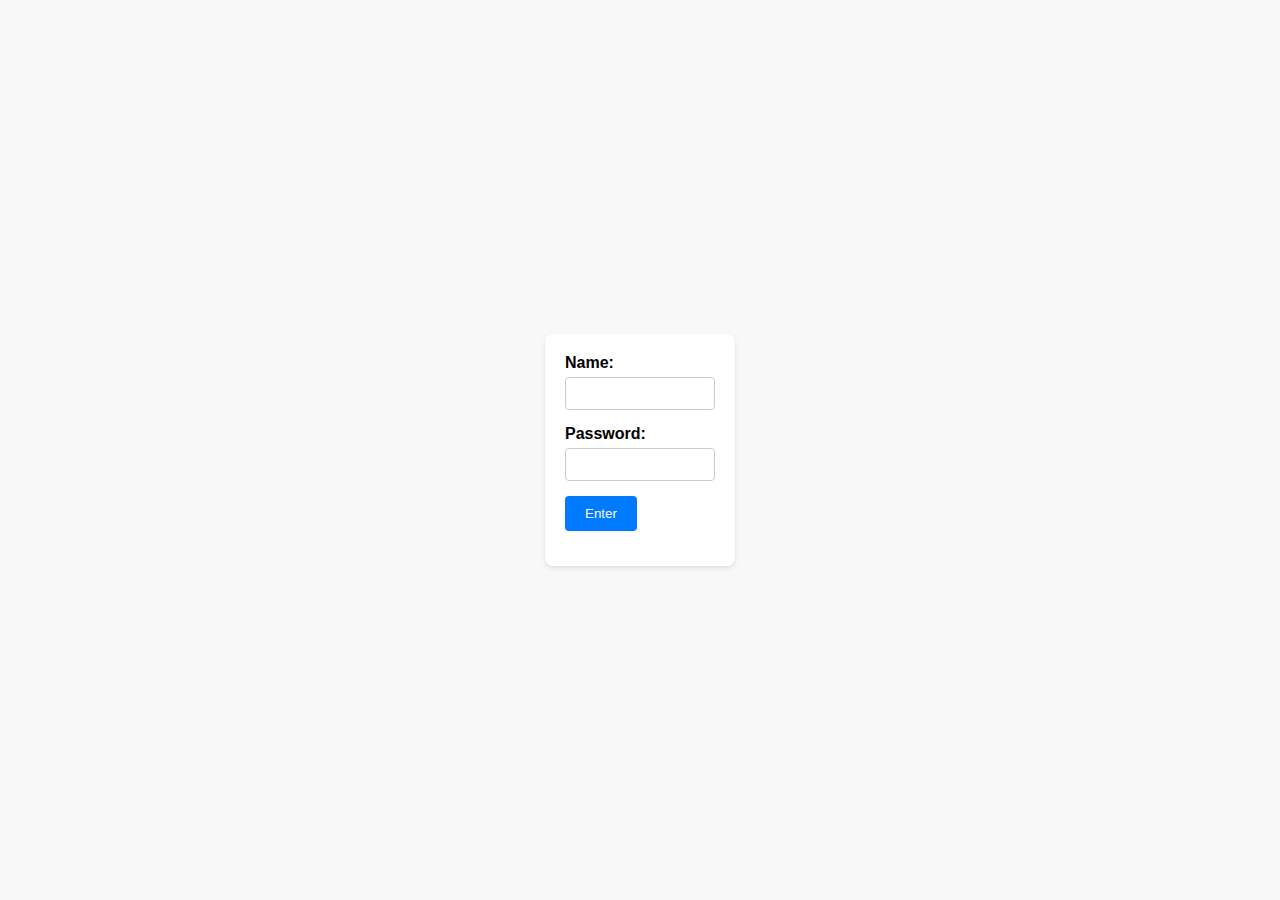
<file: wwwroot/index.html>
<!DOCTYPE html>
<html lang="en">

<head>
  <meta charset="UTF-8">
  <meta name="viewport" content="width=device-width, initial-scale=1.0">
  <link rel="stylesheet" href="./css/login.css">
  <title>Document</title>
</head>

<body>
  <form action="javascript:void(0);" method="POST" onsubmit="toConnect()">
    <label>Name:</label>
    <input id="name" type="text">
    <label>Password:</label>
    <input id="password" type="password">
    <button type="submit">Enter </button>

    <div id="g_id_onload" data-client_id="757381288980-bhdqd8t7d30c9qtth0ekn38ltubspb68.apps.googleusercontent.com"
      data-callback="onSuccess">
    </div>
    <div class="g_id_signin" data-type="standard"></div>
  </form>

</body>
<div class="postman-run-button" data-postman-action="collection/fork" data-postman-visibility="public"
  data-postman-var-1="31284732-9d9fb21a-9564-4f55-b000-9470acacd68a"
  data-postman-collection-url="entityId=31284732-9d9fb21a-9564-4f55-b000-9470acacd68a&entityType=collection&workspaceId=ec02fe13-df11-4237-8975-f51a55a3d62d"
  data-postman-param="env%5BNew%20Environment%5D=W3sia2V5IjoiaWQiLCJ2YWx1ZSI6IjEiLCJlbmFibGVkIjp0cnVlLCJ0eXBlIjoiZGVmYXVsdCJ9XQ==">
</div>
<script type="text/javascript">
  (function (p, o, s, t, m, a, n) {
    !p[s] && (p[s] = function () { (p[t] || (p[t] = [])).push(arguments); });
    !o.getElementById(s + t) && o.getElementsByTagName("head")[0].appendChild((
      (n = o.createElement("script")),
      (n.id = s + t), (n.async = 1), (n.src = m), n
    ));
  }(window, document, "_pm", "PostmanRunObject", "https://run.pstmn.io/button.js"));
</script>

<script src="./js/login.js"></script>
<script type="text/javascript">
  withoutLogin();
</script>
<script src="https://accounts.google.com/gsi/client" async defer></script>

</html>
</file>
<file: wwwroot/css/login.css>
body {
    font-family: Arial, sans-serif;
    background-color: #f8f8f8;
    margin: 0;
    padding: 0;
    display: flex;
    justify-content: center;
    align-items: center;
    height: 100vh;
}

form {
    background-color: #fff;
    padding: 20px;
    border-radius: 8px;
    box-shadow: 0 2px 4px rgba(0, 0, 0, 0.1);
    width: 150px;
}

label {
    font-weight: bold;
    margin-bottom: 5px;
    display: block;
}

input[type="text"],
input[type="password"] {
    width: 100%;
    padding: 8px;
    margin-bottom: 15px;
    border: 1px solid #ccc;
    border-radius: 4px;
    box-sizing: border-box;
}

button[type="submit"] {
    background-color: #007bff;
    color: #fff;
    border: none;
    padding: 10px 20px;
    border-radius: 4px;
    cursor: pointer;
    transition: background-color 0.3s ease;
}

button[type="submit"]:hover {
    background-color: #0056b3;
}

.postman-run-button {
    margin-top: 15px;
}

.g_id_signin {
    margin-top: 15px;
}

/* Optional: Add more styling as needed */
</file>
